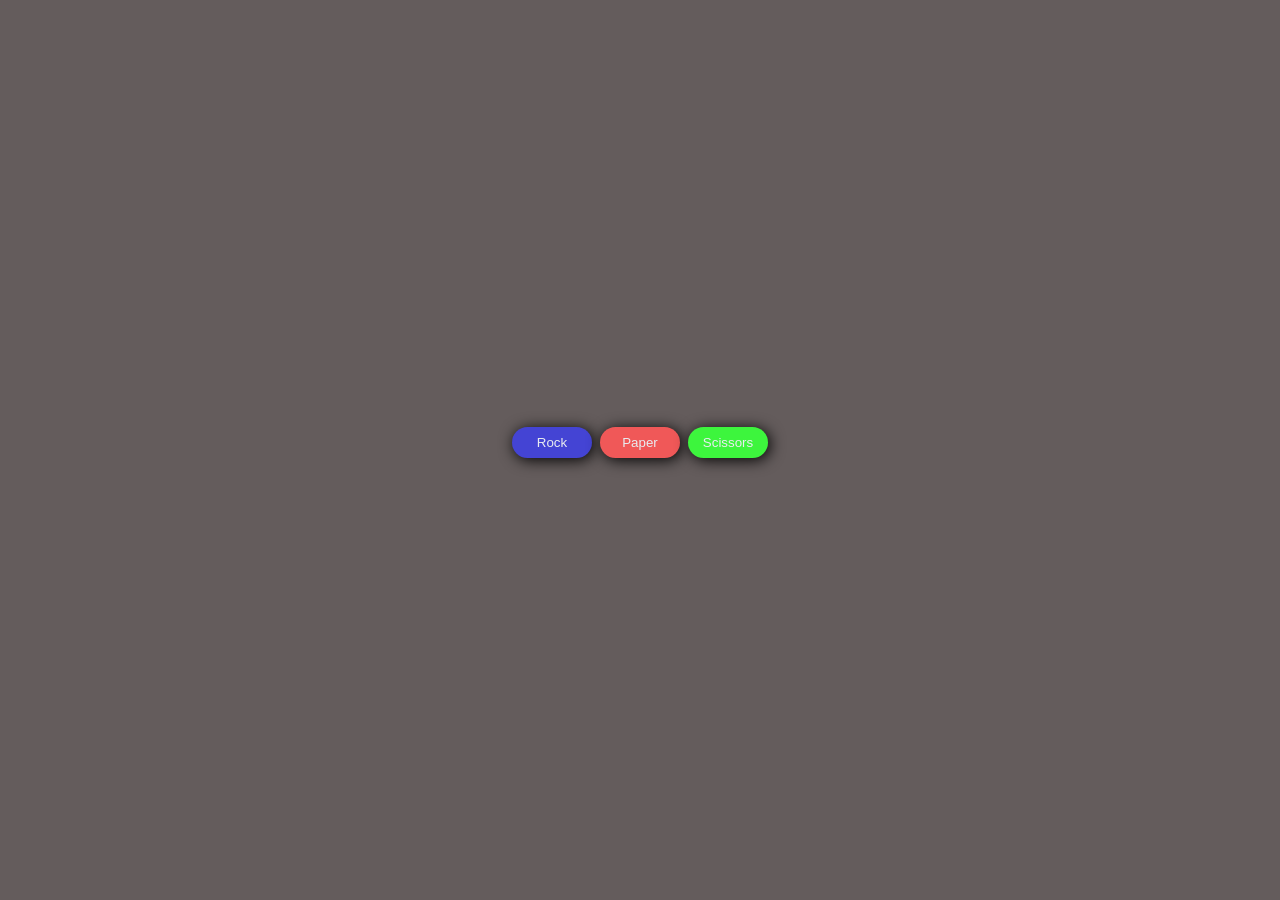
<file: index.html>
<!DOCTYPE html>
<html lang="en">
<head>
    <meta charset="UTF-8">
    <meta name="viewport" content="width=device-width, initial-scale=1.0">
    <link rel="stylesheet" href="index.css">
    <title>Rock, paper, scissors</title>
</head>
<body>
      <div class="choice-btns">
        <button class="btn rock">Rock</button>
        <button class="btn paper">Paper</button>
        <button class="btn scissors">Scissors</button>
      </div>
      <div class="display-result"></div>
      <div class="final-result"></div>

    <script src="index.js"></script>
</body>
</html>
</file>
<file: index.css>
* {
    padding: 0;
    margin: 0;
    box-sizing: border-box;
}

body {
    display: flex;
    flex-direction: column;
    justify-content: center;
    align-items: center;
    background-color: #645c5c;
    height: 100vh;
}

.choice-btns {
    display: flex;
    margin-bottom: 1rem;
    gap: 0.5rem;
}

.btn {
    padding: 0.5rem 1rem;
    border-radius: 1rem;
    border: none;
    width: 5rem;
    display: flex;
    justify-content: center;
    align-items: center;
    color: rgb(232, 236, 240);
    box-shadow: 2px 2px 15px black;
}

.rock {
   background: #4444d4;
}
.paper {
   background: #f05858;
}
.scissors {
   background: #3df53d;
}
</file>
